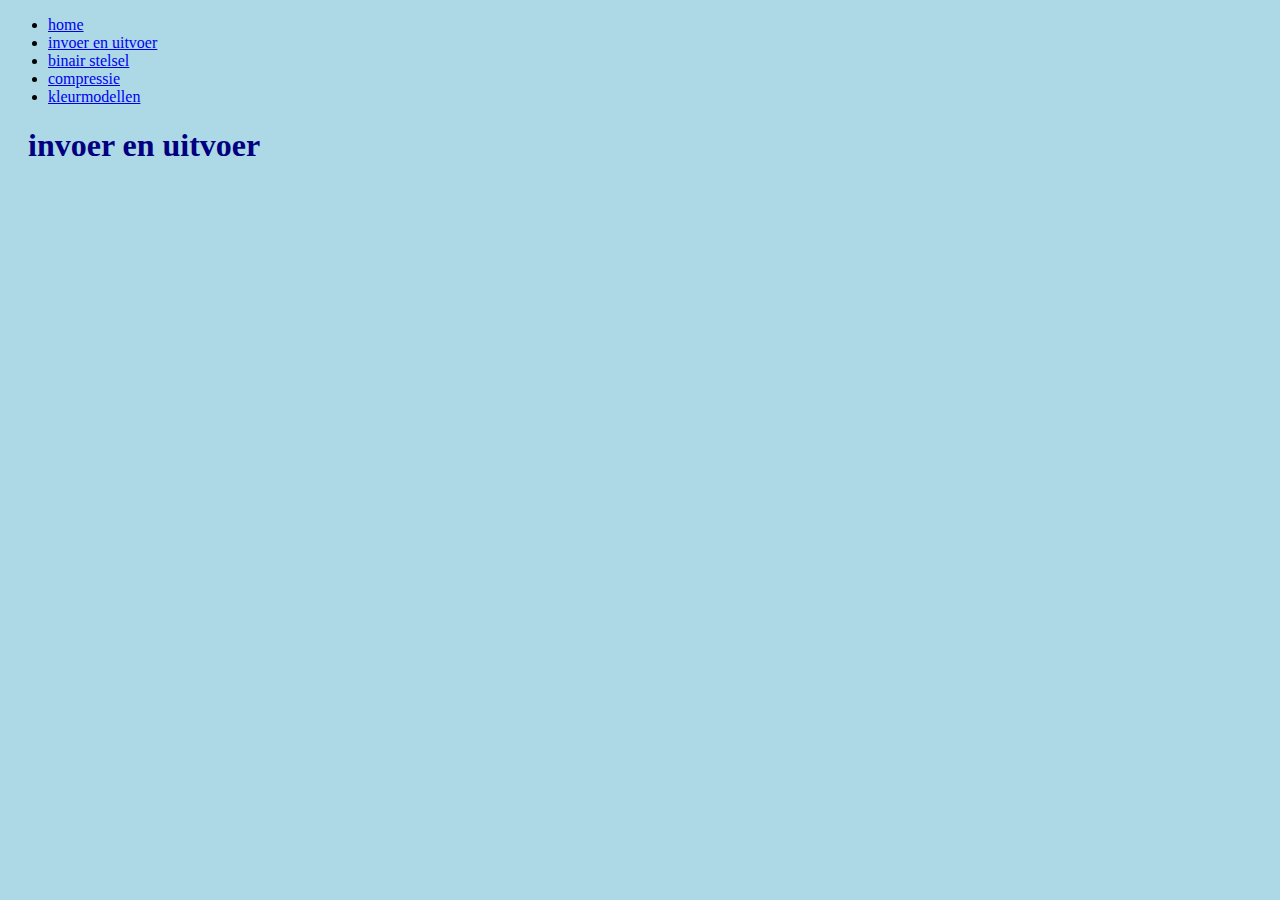
<file: pagina2.html>
<!DOCTYPE html>

<html>
    <head>
        <link rel="stylesheet" href="opmaak.css">
    </head>
    <body>
      
    <ul>
        <li><a href="index.html">home</a></li>
        <li><a href="pagina2.html">invoer en uitvoer</a></li>
        <li><a href="pagina3.html">binair stelsel</a></li>
        <li><a href="pagina4.html">compressie</a></li>
        <li><a href="pagina5.html">kleurmodellen</a></li>
    </ul>
          <h1>invoer en uitvoer</h1>
          <p>
            
          </p>

    </body>
</html>
</file>
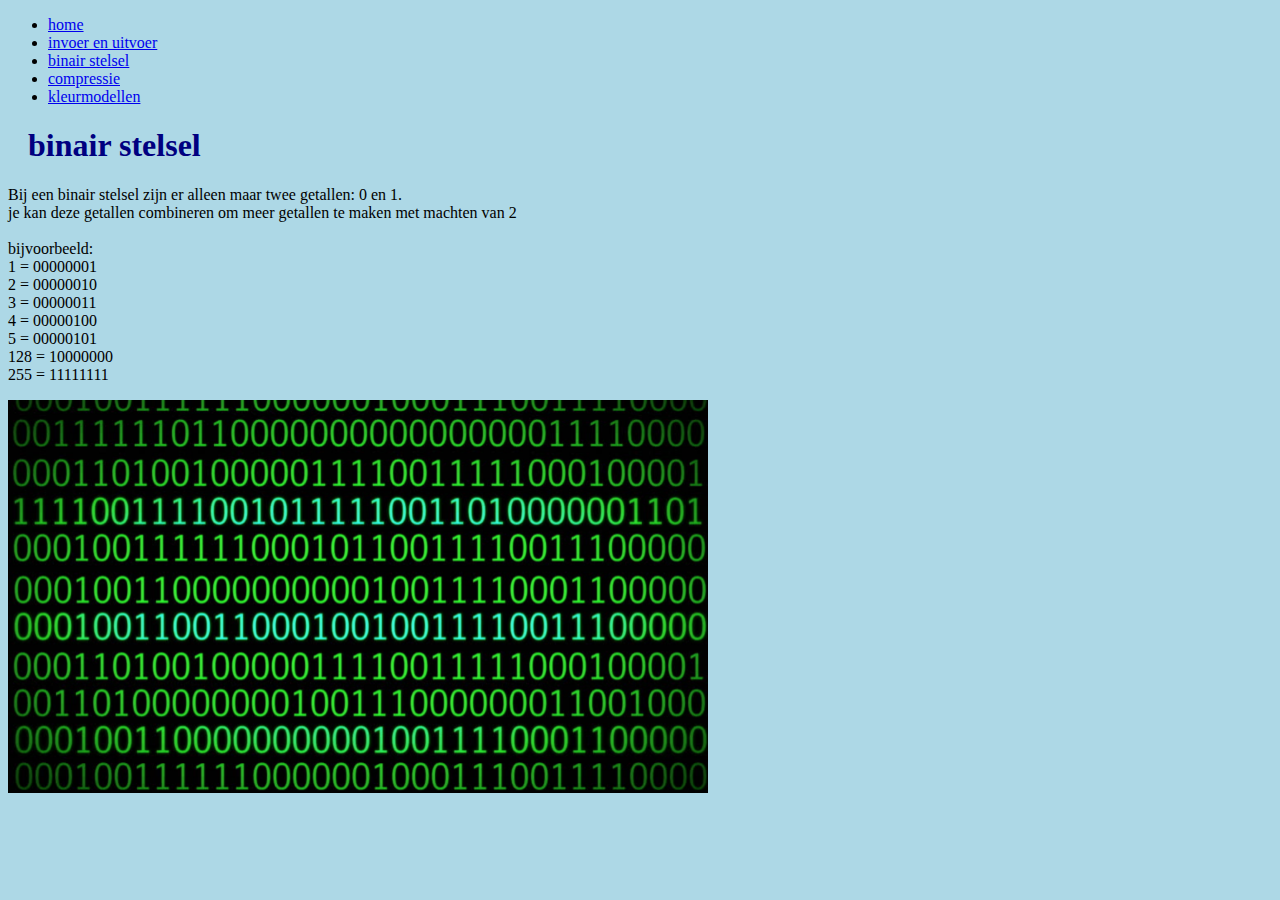
<file: pagina3.html>
<!DOCTYPE html>
<html>

    <head>
        <link rel="stylesheet" href="opmaak.css">
    </head>

    <body>
        
    
        <ul>
            <li><a href="index.html">home</a></li>
            <li><a href="pagina2.html">invoer en uitvoer</a></li>
            <li><a href="pagina3.html">binair stelsel</a></li>
            <li><a href="pagina4.html">compressie</a></li>
            <li><a href="pagina5.html">kleurmodellen</a></li>
        </ul>

        <h1>binair stelsel</h1>

        <p> Bij een binair stelsel zijn er alleen maar twee getallen: 0 en 1.<br>
            je kan deze getallen combineren om meer getallen te maken met machten van 2<br>
            <br>
            bijvoorbeeld:<br>
            1 = 00000001<br>
            2 = 00000010<br>
            3 = 00000011<br>
            4 = 00000100<br>
            5 = 00000101<br>
            128 = 10000000<br>
            255 = 11111111<br>

            

            
        </p>
        <img src="binary-number-system.webp" style="width:700px;height:393px;">

    </body>

</html>
</file>
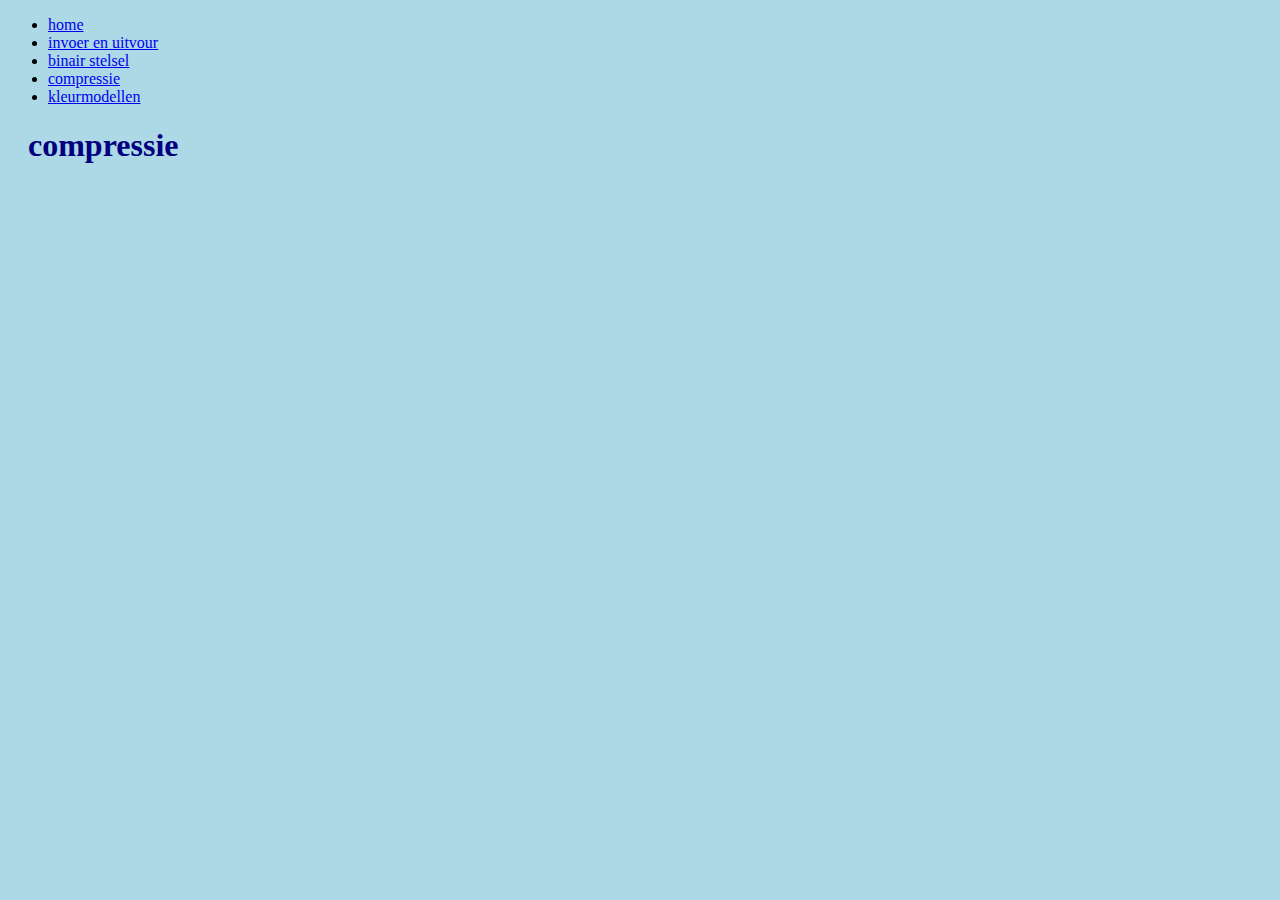
<file: pagina4.html>
<!DOCTYPE html>

<html>

<head>
        <link rel="stylesheet" href="opmaak.css">
</head>

<body>

    <ul>
        <li><a href="index.html">home</a></li>
        <li><a href="pagina2.html">invoer en uitvour</a></li>
        <li><a href="pagina3.html">binair stelsel</a></li>
        <li><a href="pagina4.html">compressie</a></li>
        <li><a href="pagina5.html">kleurmodellen</a></li>
    </ul>

        <h1>compressie</h1>

</body>

</html>
</file>
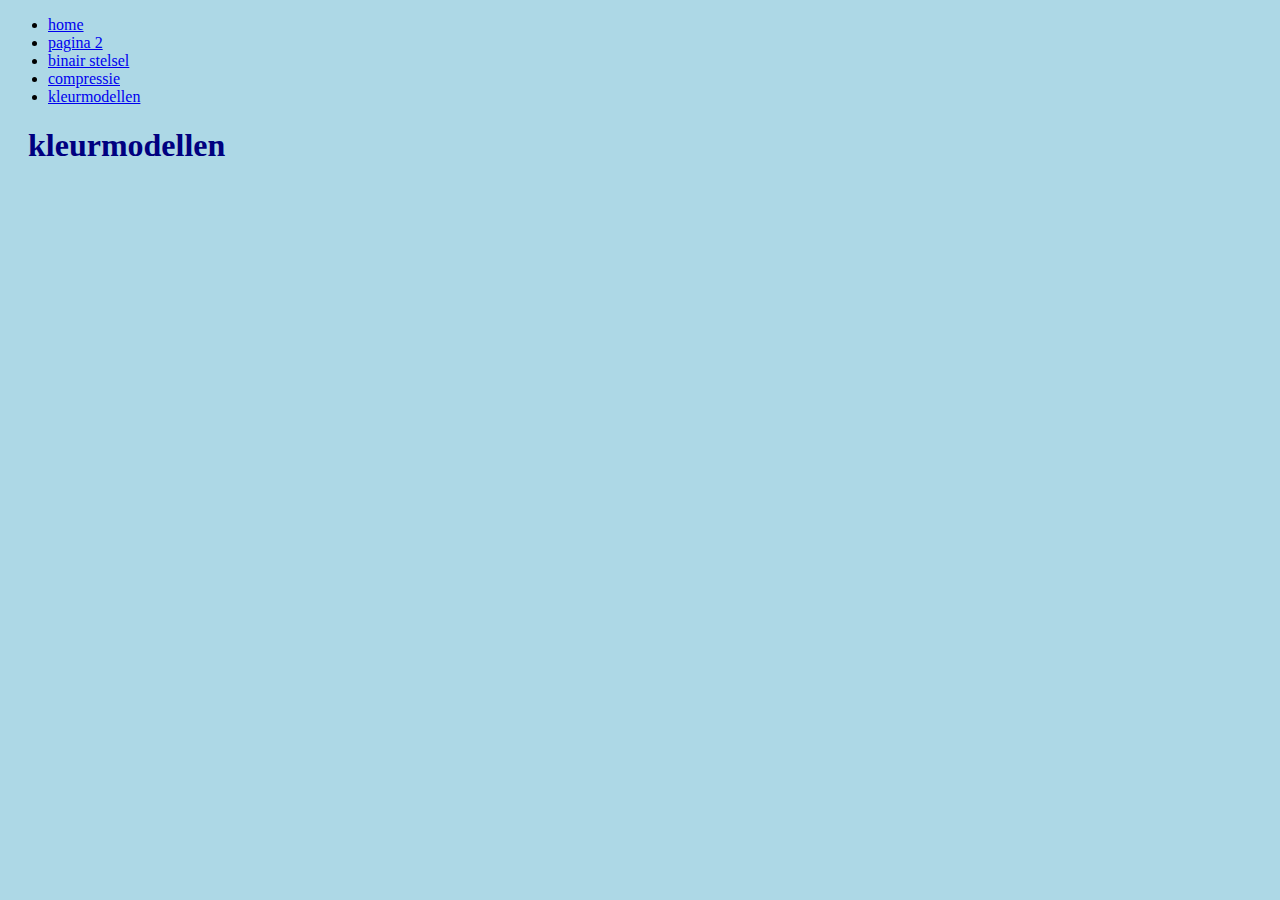
<file: pagina5.html>
<!DOCTYPE html>

<html>

<head>
        <link rel="stylesheet" href="opmaak.css">
</head>

<body>

    <ul>
        <li><a href="index.html">home</a></li>
        <li><a href="pagina2.html">pagina 2</a></li>
        <li><a href="pagina3.html">binair stelsel</a></li>
        <li><a href="pagina4.html">compressie</a></li>
        <li><a href="pagina5.html">kleurmodellen</a></li>
    </ul>

        <h1>kleurmodellen</h1>

</body>

</html>
</file>
<file: opmaak.css>
body {
  background-color: lightblue;
}

h1 {
  color: navy;
  margin-left: 20px;
}
</file>
